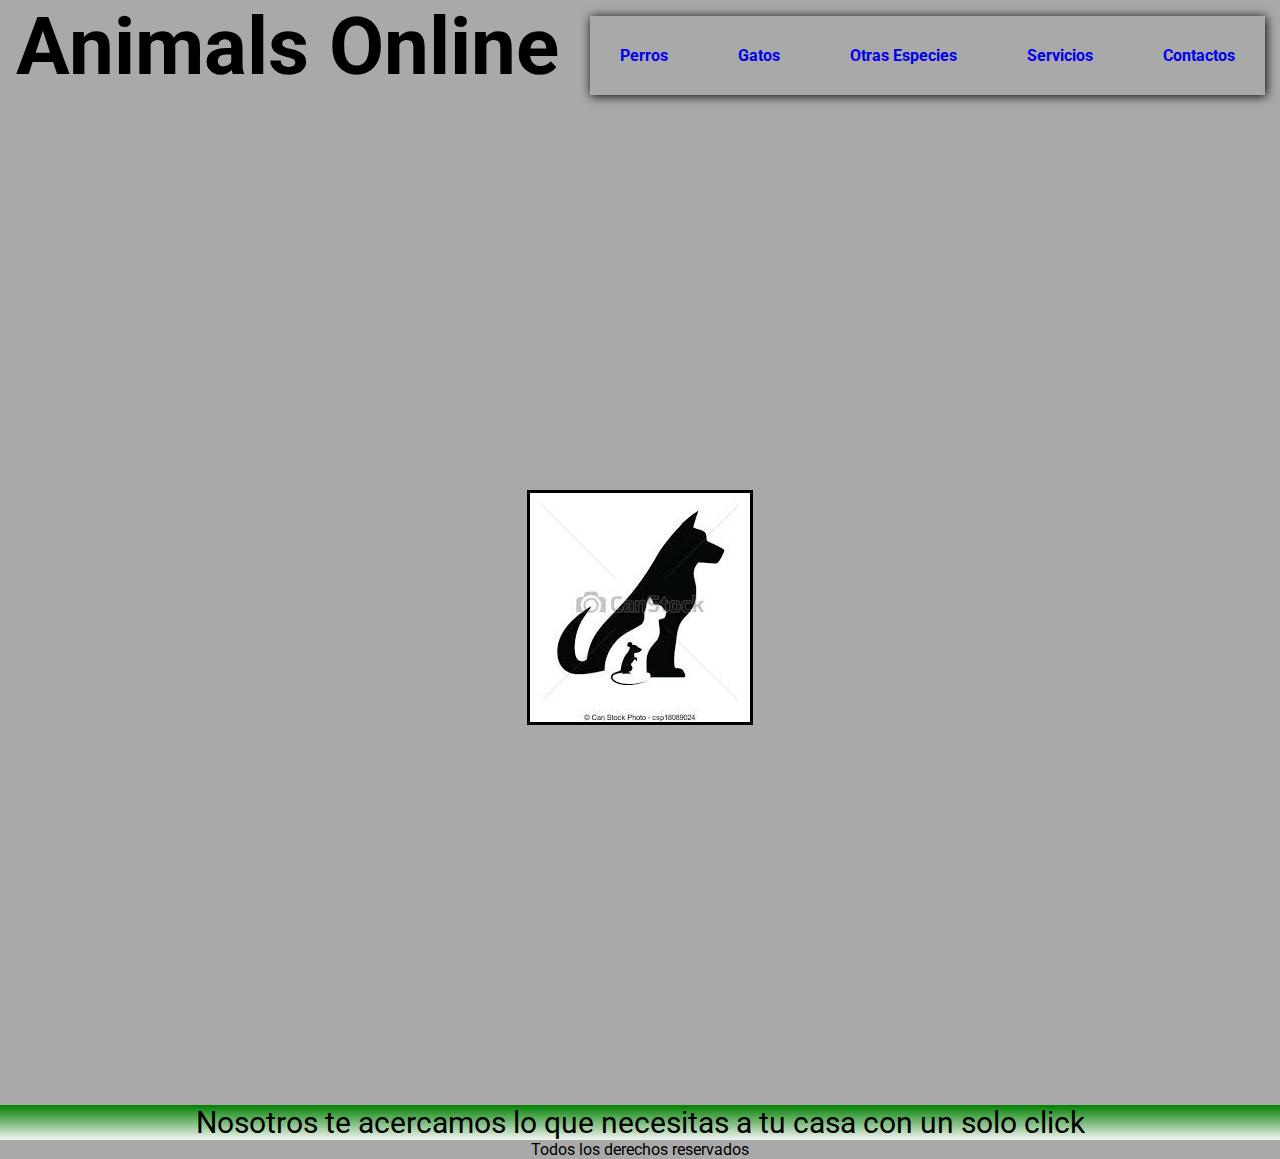
<file: index.html>
<!DOCTYPE html>
<html lang="en">
<head>
    <meta charset="UTF-8">
    <meta http-equiv="X-UA-Compatible" content="IE=edge">
    <meta name="viewport" content="width=device-width, initial-scale=1.0">

    <!--tipografia-->
     
     <link rel="preconnect" href="https://fonts.googleapis.com">
     <link rel="preconnect" href="https://fonts.gstatic.com" crossorigin>
     <link href="https://fonts.googleapis.com/css2?family=Roboto:wght@100;900&display=swap" rel="stylesheet">

     <!--css-->
     <link rel="stylesheet" href="css/style.css">

    <title>Animals Tienda Online</title>
</head>
<body>

    <header>
        <h1> Animals Online</h1>
        <nav>
            <ul>
                <li>
                    <a href="pages/perros.html">Perros</a>
                </li>
                <li>
                    <a href="pages/gatos.html">Gatos </a>
                </li>
                <li>
                    <a href="pages/otrasespecies.html">Otras Especies</a>
                </li>
                <li>
                    <a href="pages/servicios.html">Servicios</a>
                </li>
                <li>
                    <a href="pages/contactos.html">Contactos</a>
                </li>
            </ul>
        </nav>
    </header>

    <br> <br> <br> <br> <br> <br> <br> <br> <br> <br> <br> <br> <br> <br> <br> <br> <br> <br> <br> <br> 
 
    <div class="imagen-central">
        <img src="img/dog-cat.jpg" alt="logo de perro, gato y pajaro"> 
    </div>

    <br> <br> <br> <br> <br> <br> <br> <br> <br> <br> <br> <br> <br> <br> <br> <br> <br> <br> <br> <br> 

    <div class="caja">
        <p> Nosotros te acercamos lo que necesitas a tu casa con un solo click</p> 
    </div>
        
    

    <footer> Todos los derechos reservados </footer>
    
</body>
</html>
</file>
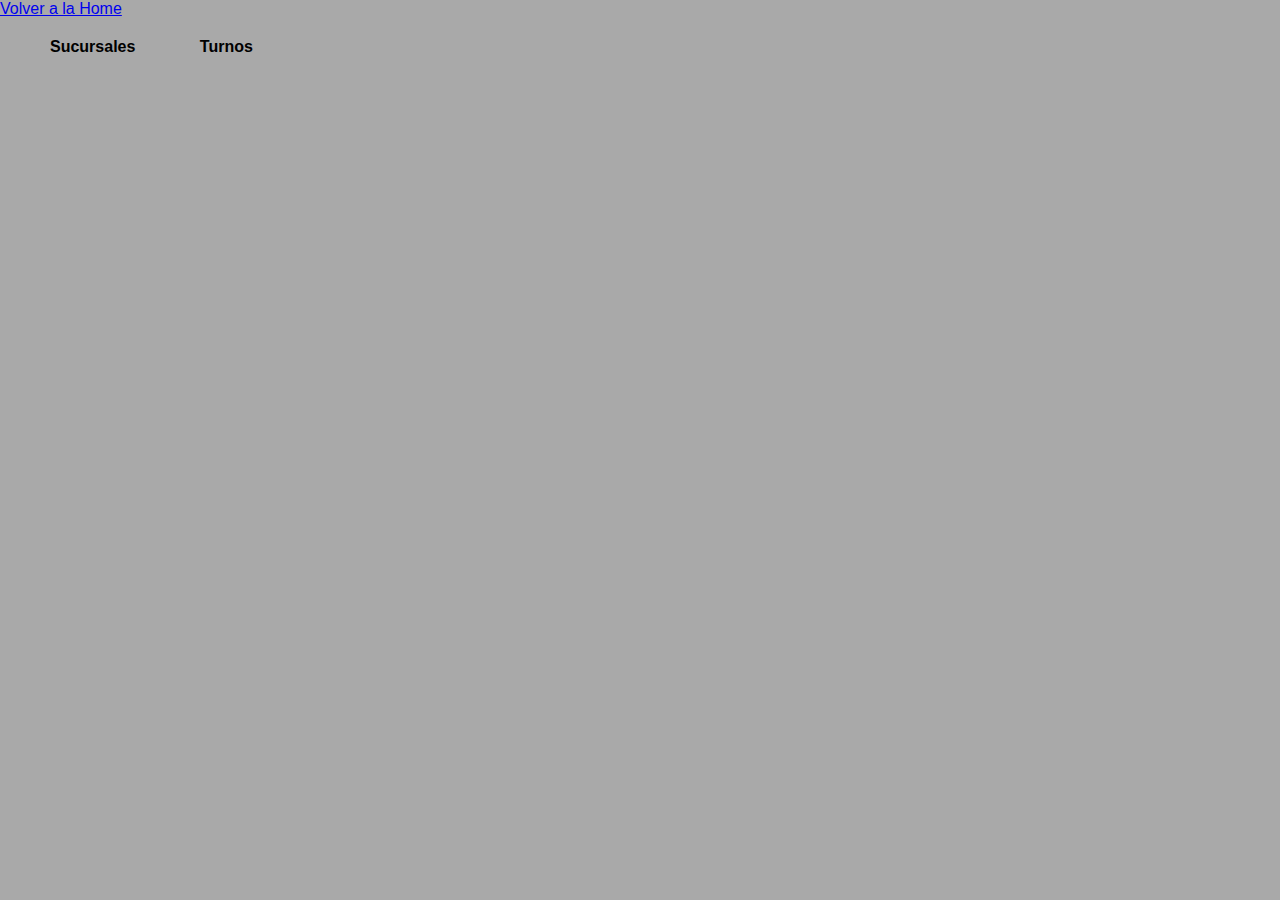
<file: pages/contactos.html>
<!DOCTYPE html>
<html lang="en">
<head>
    <meta charset="UTF-8">
    <meta http-equiv="X-UA-Compatible" content="IE=edge">
    <meta name="viewport" content="width=device-width, initial-scale=1.0">

    <!--css-->
    <link rel="stylesheet" href="../css/style.css">
    <a href="../index.html"> Volver a la Home </a>
    <title>Contactos</title>

</head>
<body>

    <nav class="contactos">
        <ul>
            <li>Sucursales</li>
            <li>Turnos</li>
        </ul>
    </nav>
    
</body>
</html>
</file>
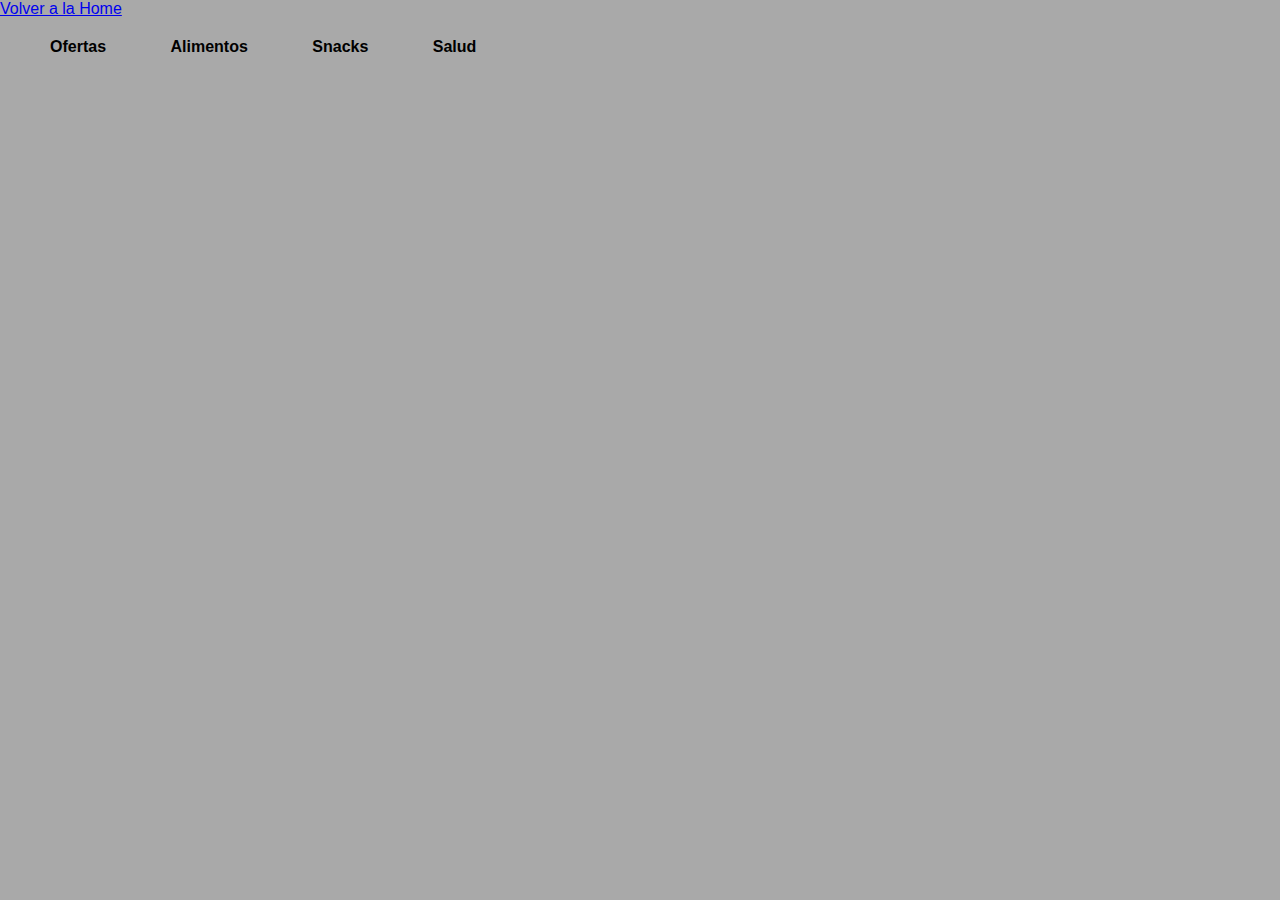
<file: pages/gatos.html>
<!DOCTYPE html>
<html lang="en">
<head>
    <meta charset="UTF-8">
    <meta http-equiv="X-UA-Compatible" content="IE=edge">
    <meta name="viewport" content="width=device-width, initial-scale=1.0">

    <!-- css -->
    <link rel="stylesheet" href="../css/style.css">
    <a href="../index.html"> Volver a la Home </a>

    <title>Seccion Gatos</title>


</head>
<body>

    <nav class="gatos">
        <ul>
            <li>Ofertas</li>
            <li>Alimentos</li>
            <li>Snacks</li>
            <li>Salud</li>
        </ul>
    </nav>
    
</body>
</html>
</file>
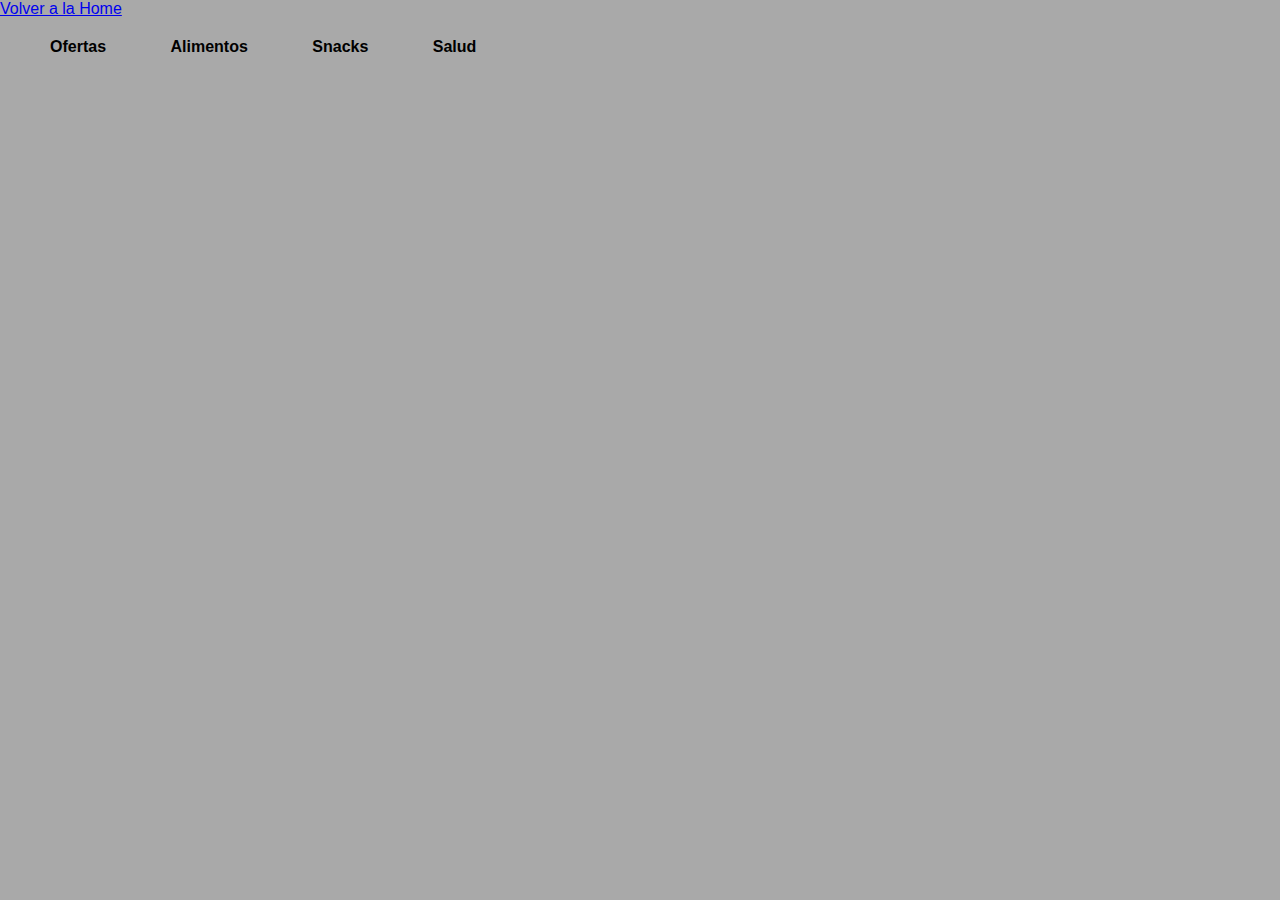
<file: pages/otrasespecies.html>
<!DOCTYPE html>
<html lang="en">
<head>
    <meta charset="UTF-8">
    <meta http-equiv="X-UA-Compatible" content="IE=edge">
    <meta name="viewport" content="width=device-width, initial-scale=1.0">

    <!--css-->
    <link rel="stylesheet" href="../css/style.css">
    <a href="../index.html"> Volver a la Home </a>

    <title>Otras Especies</title>

</head>
<body>
    
    <nav class="otrasespecies">
        <ul>
            <li>Ofertas</li>
            <li>Alimentos</li>
            <li>Snacks</li>
            <li>Salud</li>
        </ul>
    </nav>
    
</body>
</html>
</file>
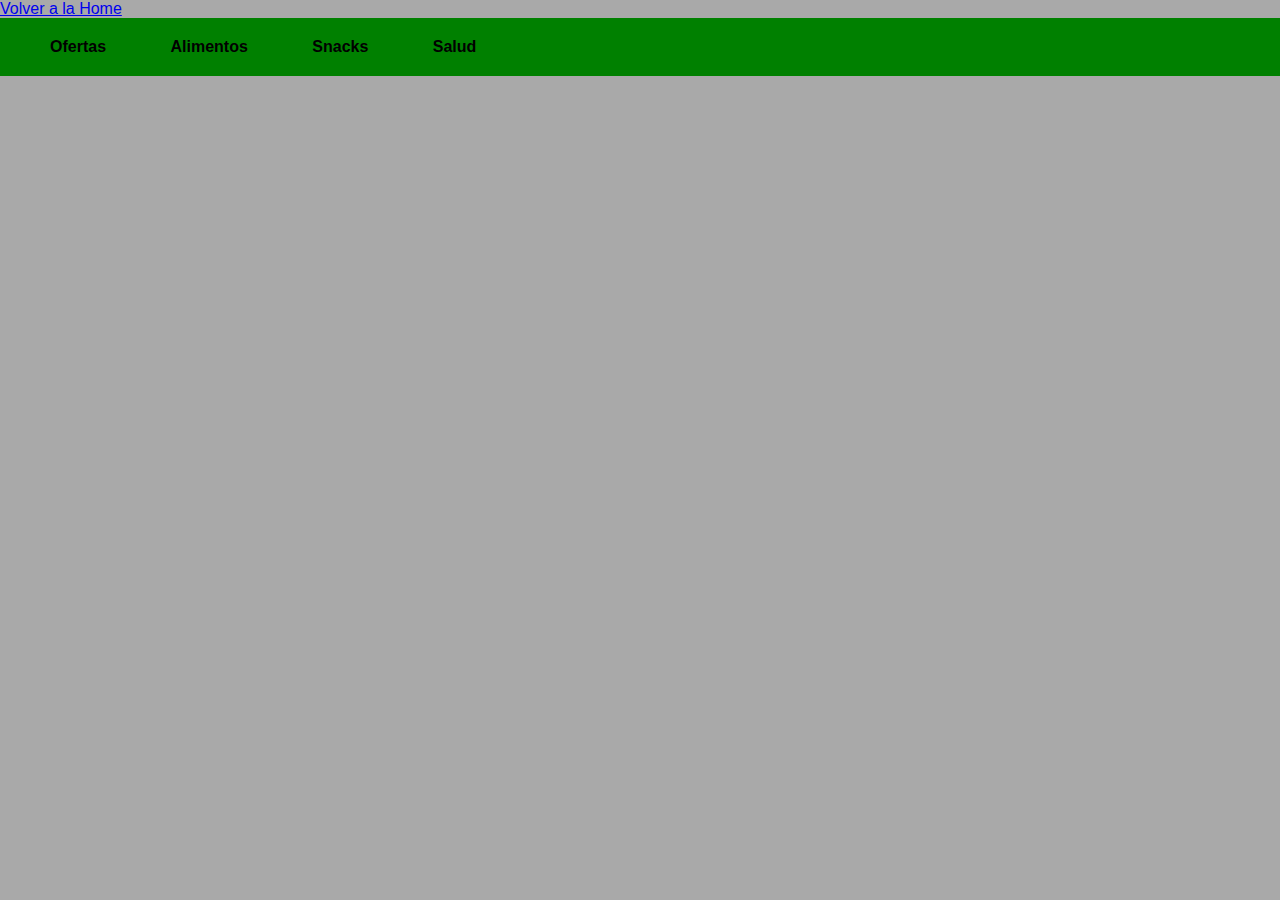
<file: pages/perros.html>
<!DOCTYPE html>
<html lang="en">
<head>
    <meta charset="UTF-8">
    <meta http-equiv="X-UA-Compatible" content="IE=edge">
    <meta name="viewport" content="width=device-width, initial-scale=1.0">

    <!-- css -->
    <link rel="stylesheet" href="../css/style.css">

    <a href="../index.html"> Volver a la Home </a>

    <title>Seccion Perros</title>


</head>
<body>
    <section>
        <nav class="perros">
            <ul>
               <li>Ofertas</li>
               <li>Alimentos</li>
               <li>Snacks</li>
               <li>Salud</li>
            </ul>
        </nav>
    </section>
</body>
</html>
</file>
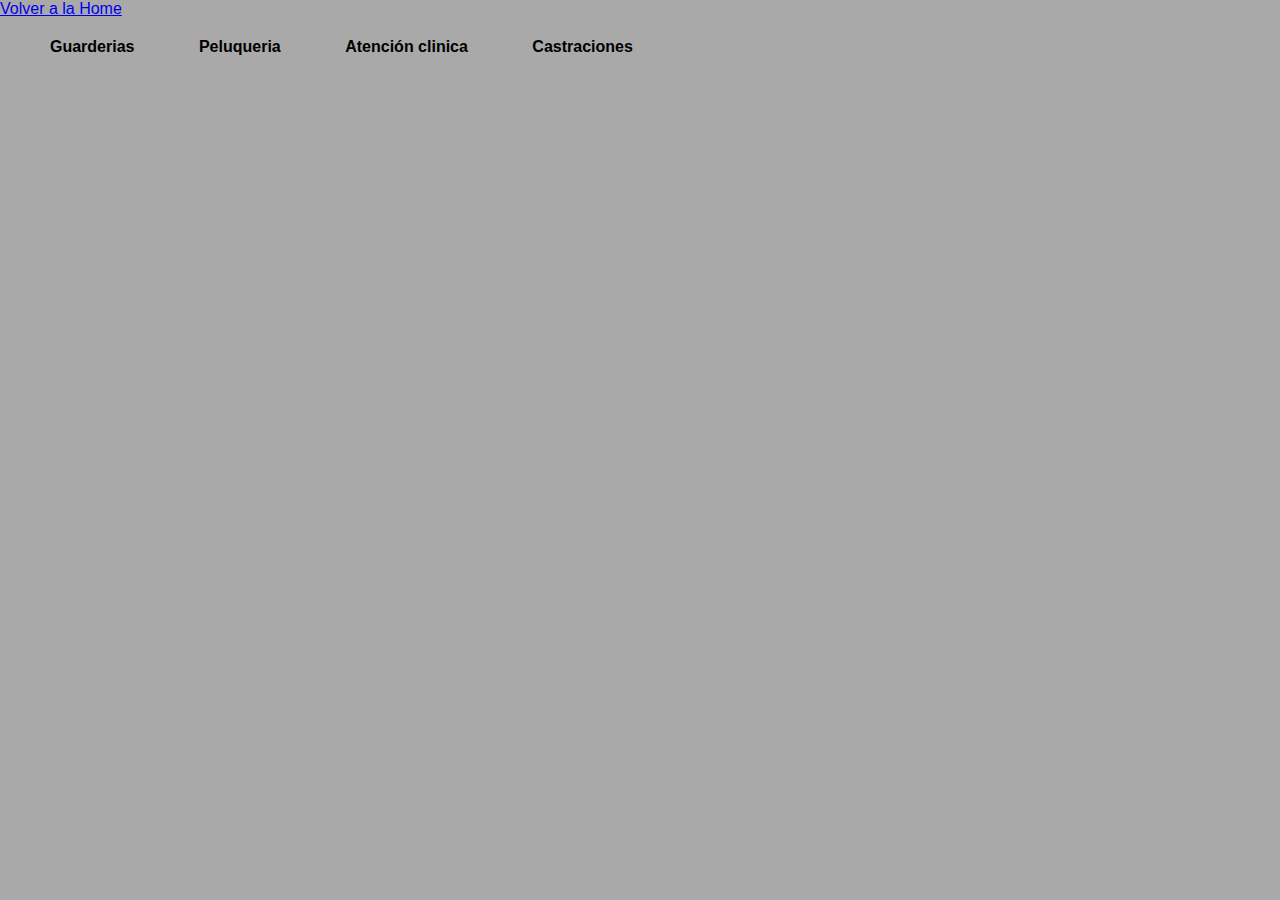
<file: pages/servicios.html>
<!DOCTYPE html>
<html lang="en">
<head>
    <meta charset="UTF-8">
    <meta http-equiv="X-UA-Compatible" content="IE=edge">
    <meta name="viewport" content="width=device-width, initial-scale=1.0">

    <!--css-->
    <link rel="stylesheet" href="../css/style.css">
    <a href="../index.html"> Volver a la Home </a>

    <title>Servicios</title>

</head>
<body>

    <nav class="servicios">
        <ul>
            <li>Guarderias</li>
            <li>Peluqueria</li>
            <li>Atención clinica</li>
            <li>Castraciones</li>
        </ul>
    </nav>
    
</body>
</html>
</file>
<file: css/style.css>
/* reset*/

*{
    margin: 0;
    padding: 0;
    box-sizing: border-box;
}

/* estilos generales */

body{
    background-color:darkgray;
    font-family: 'Roboto', sans-serif;

}

/* estilos de header */

header{
    display: flex;
    flex-direction: column;
    align-items: center;
}

header h1{
    font-size: 5rem;
    margin-bottom: 1rem;
   
}

header nav ul {
    display: flex;
    column-gap: 10px;
    list-style: none;
    box-shadow: 1px 1px 10px black;
    
}

header nav ul li a {
    font-weight: bold;
    text-decoration: none;
}

header nav ul li a:hover{
    list-style: none;
    font-weight: bold;
    background-color: whitesmoke;
    padding: 10px;
    border-radius: 25px;
    text-decoration: none;
    color: green;
    transform: scale(1,3);
}

/* imagen central*/

div.imagen-central img{
    animation-name:none;
    text-align: center;
    margin: 0 auto;
    display: block;
    border: solid 3px; 
}

div.imagen-central img:hover{
    margin: 0 auto;
    display: block;
    text-align: center;
    animation-name:none;
    width: 100px;
    border: solid 1px; 

}

/* texto*/

.caja {
    text-align: center;
    font-size: 30px;
    text-decoration: none;
    background-image: linear-gradient(to bottom, green, whitesmoke);

}


/* footer */

footer {
    text-align: center;
    grid-area: footer;
}

/*seccion perros*/

.perros {
    display: block;
    font-weight: bold;
    padding: 20px;
    box-sizing: border-box;
}

nav ul li{
    margin: 30px;
    display: flex;
    justify-content: center;
    list-style: none;
    gap: 30px;
    Display: inline;
}

section{
    background-color: green;
    grid-area: section;
}

/*seccion gatos*/

.gatos {
    display: block;
    font-weight: bold;
    padding: 20px;
    box-sizing: border-box;
}
 

/*seccion otrasespecies*/

.otrasespecies {
    display: block;
    font-weight: bold;
    padding: 20px;
    box-sizing: border-box;
}

/*seccion contactos*/

.contactos {
    display: block;
    font-weight: bold;
    padding: 20px;
    box-sizing: border-box;
}

/*seccion servicios*/

.servicios {
    display: block;
    font-weight: bold;
    padding: 20px;
    box-sizing: border-box;
}


/* queries*/

@media screen and (min-width:1024px){
   header{
       flex-direction: row;
       justify-content: space-around;
   }

}
</file>
